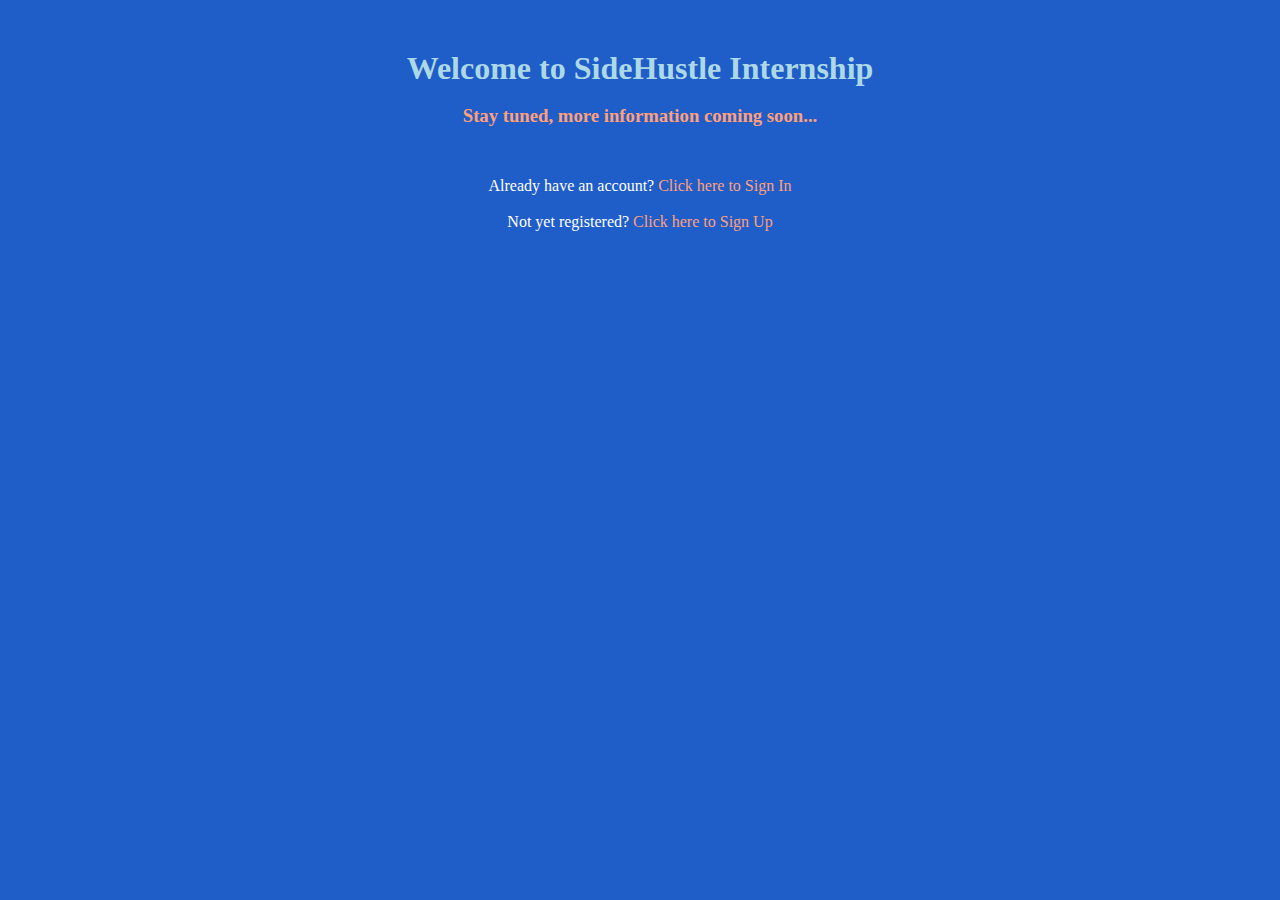
<file: index.html>
<!DOCTYPE html>
<head>
    <meta charset="UTF-8">
	<meta name="viewport" content="width=device-width, initial-scale=1.0">
    <meta http-equiv="X-UA-Compatible" content="ie-edge">
    <link rel="stylesheet" href="style.css">
    <title>Home Page</title>
</head>
<body>
    <div class="welcome">
        <h1>Welcome to SideHustle Internship</h1>
        <br>
        <h3>Stay tuned, more information coming soon...</h3>
    </div>

    <section class="viewPage">
        <p>Already have an account?<a href="sign_in.html"> Click here to Sign In</a></p>
        <br>
        <p>Not yet registered?<a href="sign_up.html"> Click here to Sign Up</a></p>
        </section>
</body>

</html>
</file>
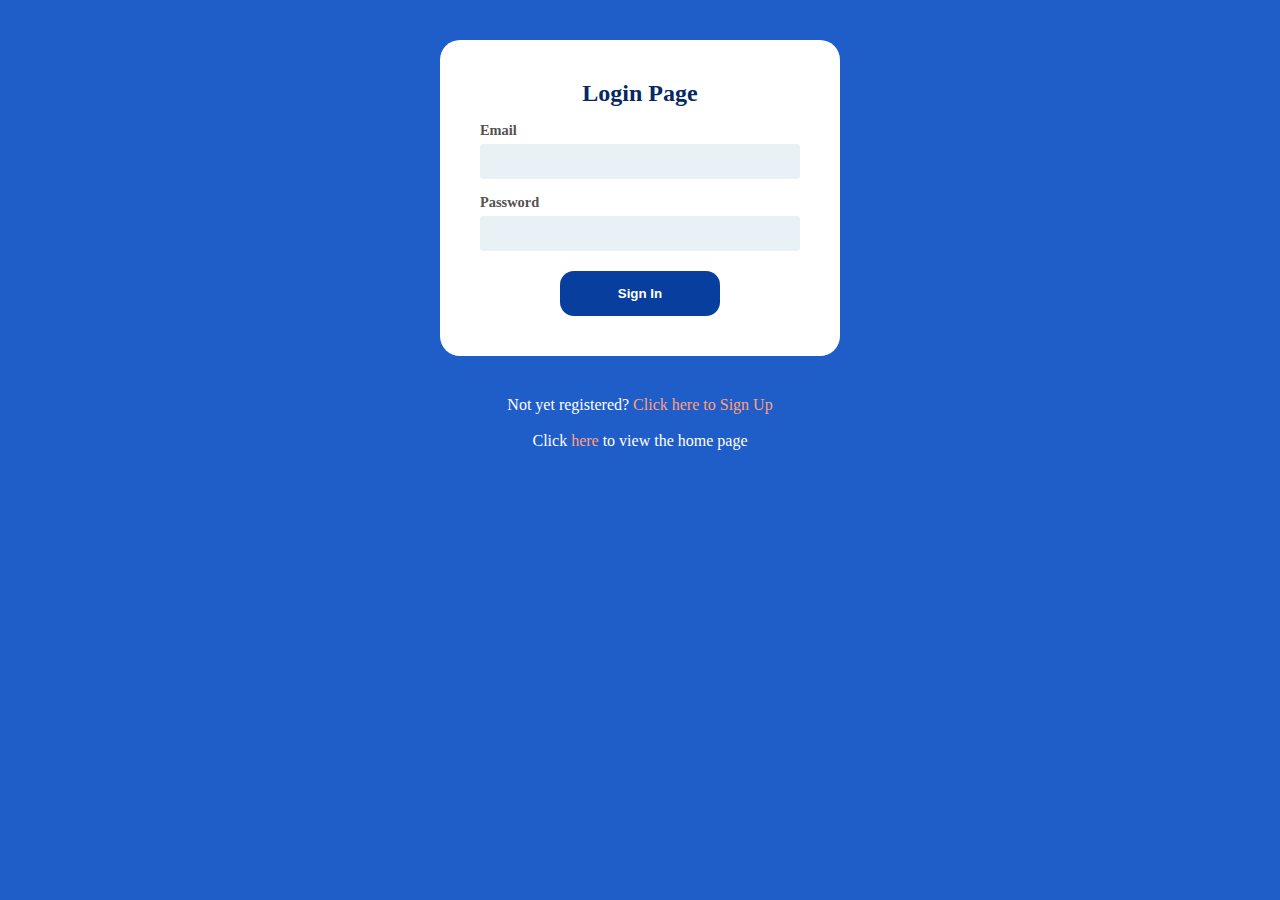
<file: sign_in.html>
<!DOCTYPE html>
<head>
    <meta charset="UTF-8">
	<meta name="viewport" content="width=device-width, initial-scale=1.0">
    <meta http-equiv="X-UA-Compatible" content="ie-edge">
    <link rel="stylesheet" href="style.css">
    <title>Sign In</title>
</head>
<body>
    <form>

        
        <div class="form">
            <h2>Login Page</h2>

            <label for="email">Email</label>
            <input type="text" name="email" required>

            <label for="password">Password</label>
            <input type="password" name="password" required>

            <button class="button">Sign In</button>
        </div>
        
    </form>

    <section class="viewPage">
        <p>Not yet registered?<a href="sign_up.html"> Click here to Sign Up</a></p>
        <br>
        <p>Click <a href="index.html">here</a> to view the home page</p>
    </section>
</body>

</html>
</file>
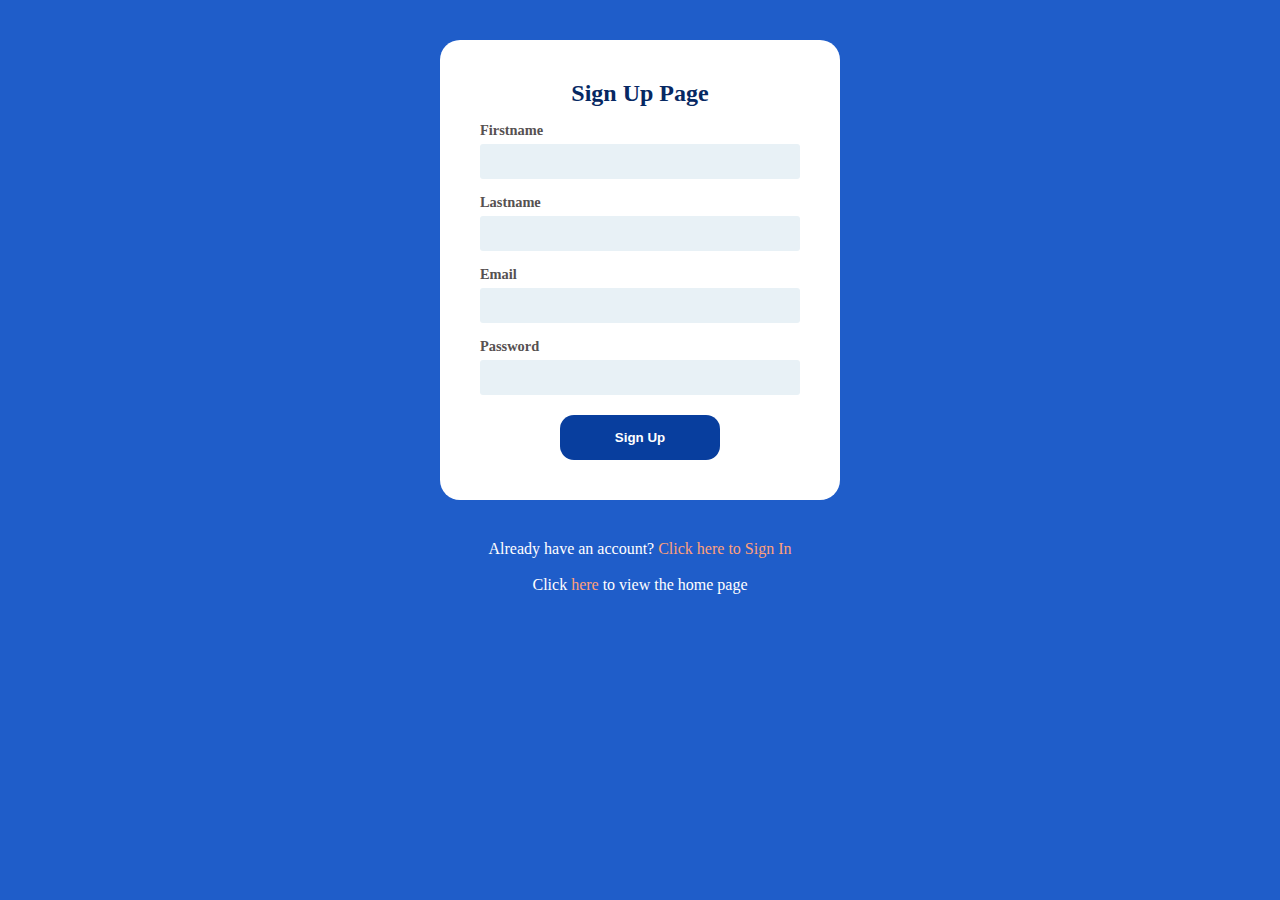
<file: sign_up.html>
<!DOCTYPE html>
<head>
    <meta charset="UTF-8">
	<meta name="viewport" content="width=device-width, initial-scale=1.0">
    <meta http-equiv="X-UA-Compatible" content="ie-edge">
    <link rel="stylesheet" href="style.css">
    <title>Sign Up</title>
</head>
<body>
    <form>
        
        <div class="form">
            <h2>Sign Up Page</h2>

            <label for="fname">Firstname</label>
            <input type="text" name="fname" required>

            <label for="lname">Lastname</label>
            <input type="text" name="lname" required>

            <label for="email">Email</label>
            <input type="email" name="email" required>

            <label for="password">Password</label>
            <input type="password" name="password" required>

            <button class="button">Sign Up</button>
        </div>
        
    </form>

    <section class="viewPage">
    <p>Already have an account?<a href="sign_in.html"> Click here to Sign In</a></p>
    <br>
    <p>Click <a href="index.html">here</a> to view the home page</p>
    </section>
</body>

</html>
</file>
<file: style.css>
*{
    margin: 0;
    padding: 0;
    box-sizing: border-box;
}
body{
    background-color: rgb(31, 93, 201);

}
form{
    text-align: center;
	background: #ffffff;
    border-radius: 20px 20px 20px 20px;
    width: 80%;
	max-width: 400px;
	margin: 40px auto;
	text-align: center;
    
}
form label{
	text-align: left;
	padding: 5px 0;
	color: #565151;
	font-size: 0.9em;
	font-weight: bold;
}
form .form {
    padding: 30px 40px;
    display: flex;
	flex-direction: column;
}
form .form input{
	background: #E8F1F6;
	padding: 10px 10px;
	border-radius: 3px;
	border: none;
	margin-bottom: 10px;
}
.form h2{
    color: rgb(6, 40, 99);
    margin: 10px 0;
}
.form .button{
	background: #083E9E;
	border-radius: 14px 14px 14px 14px;
	border: none;
	padding: 15px 0;
	color: white;
	margin: 10px auto;
    font-weight: bold;
    width: 50%;
}
.viewPage p{
    text-align: center;
    color: #ffffff;
}
.viewPage p a{
    text-decoration: none;
    color: lightsalmon;
}
.welcome{
    text-align: center;
    margin: 50px 0;
}
.welcome h1{
    color: lightblue;
}
.welcome h3{
    color: lightsalmon;
}
</file>
